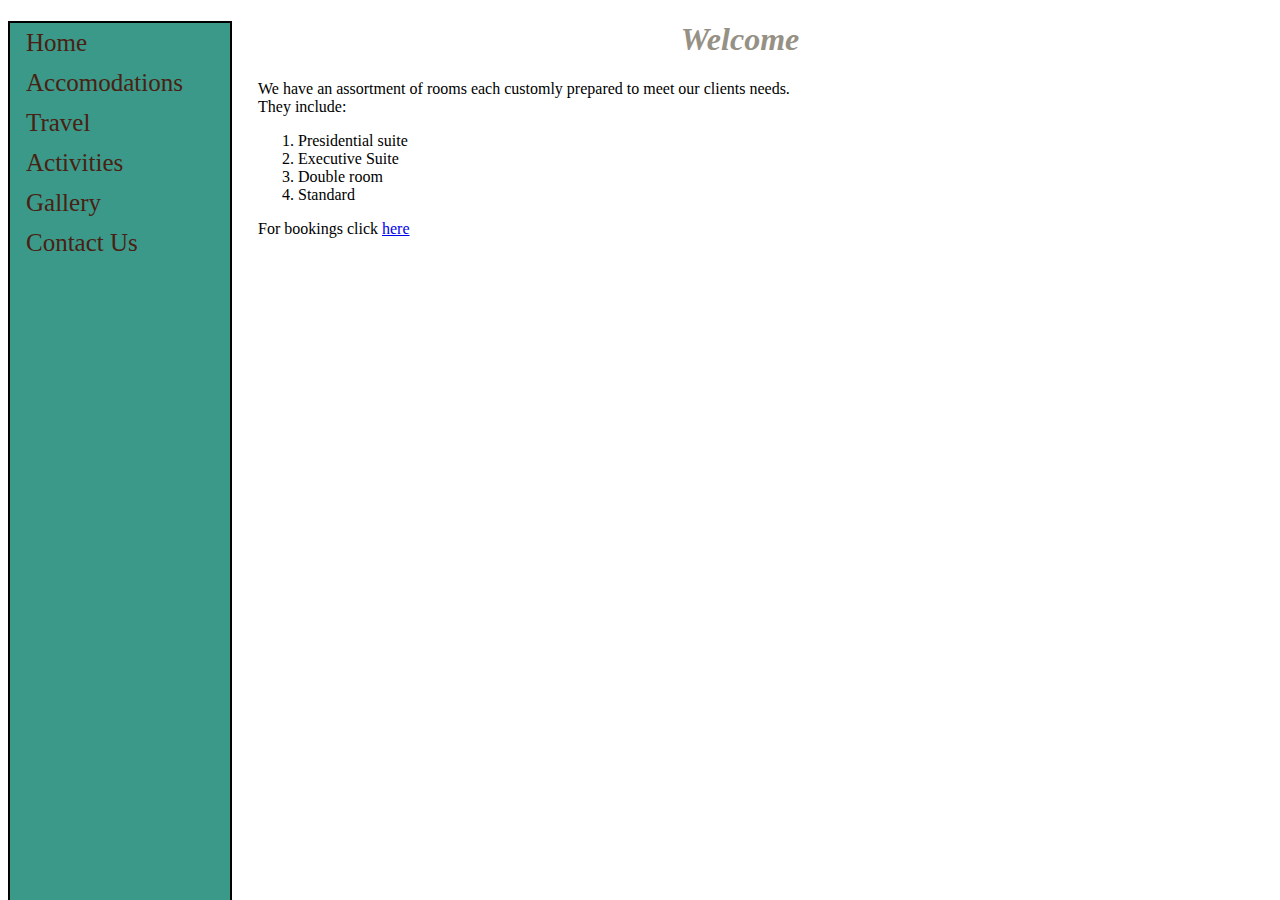
<file: index.html>
<!DOCTYPE html>
<html lang="en" dir="ltr">
  <head>
    <meta charset="utf-8">
    <link rel="stylesheet" href="css/styles.css" type="text/css" media="screen">
    <title>Luxury Resort</title>
  </head>
  <body>
    <div class="sidebar">
      <ul>
        <li><a href="index.html">Home</a></li>
        <li><a href="accommodations.html">Accomodations</a></li>
        <li><a href="travel_arrangements.html">Travel</a></li>
        <li><a href="activities.html">Activities</a></li>
        <li><a href="pictures.html">Gallery</a></li>
        <li><a href="contact_info.html">Contact Us</a></li>
      </ul>
    </div>
    <div class="main">
      <h1 class="header">Welcome</h1>
      <p>We have an assortment of rooms each customly prepared to meet our clients needs.<br>They include:
        <ol>
          <li>Presidential suite</li>
          <li>Executive Suite</li>
          <li>Double room</li>
          <li>Standard</li>
        </ol>

      <p>For bookings click <a href="accommodations.html"> here</a></p>
    </div>

  </body>
</html>
</file>
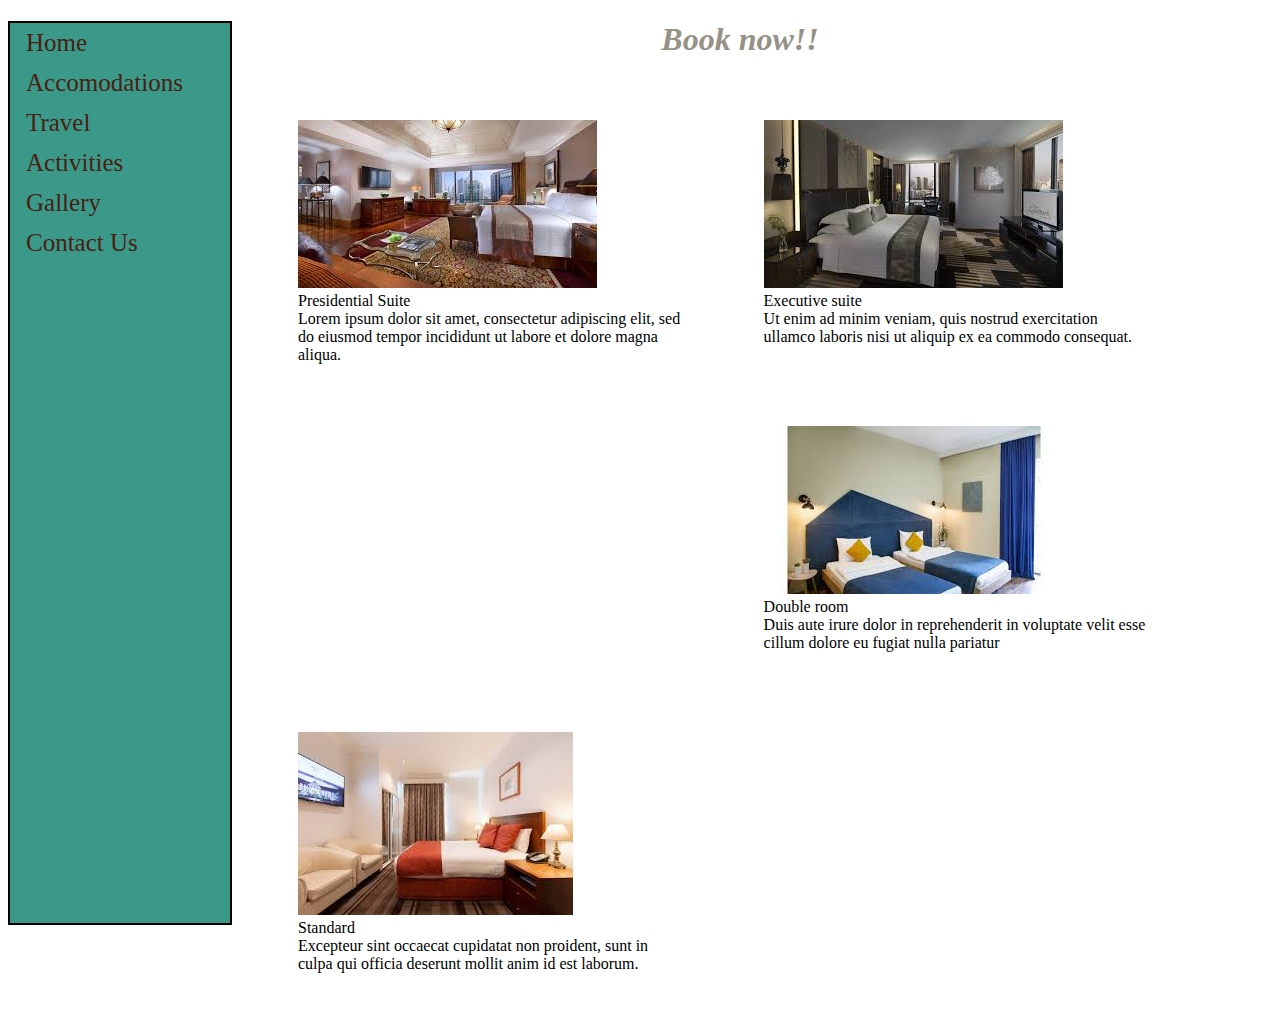
<file: accommodations.html>
<!DOCTYPE html>
<html lang="en" dir="ltr">
  <head>
    <meta charset="utf-8">
    <link rel="stylesheet" href="css/styles.css" type="text/css" media="screen">
    <title>Accomodations</title>
  </head>
  <body>
    <div class="sidebar">
      <ul>
        <li><a href="index.html">Home</a></li>
        <li><a href="accommodations.html">Accomodations</a></li>
        <li><a href="travel_arrangements.html">Travel</a></li>
        <li><a href="activities.html">Activities</a></li>
        <li><a href="pictures.html">Gallery</a></li>
        <li><a href="contact_info.html">Contact Us</a></li>
      </ul>
    </div>

    <div class="main">
      <h1 class="header">Book now!!</h1>
      <div class="column"><image src="images/presidential.jpg" alt="Our presidential suite"><br>
        Presidential Suite<br>
        Lorem ipsum dolor sit amet, consectetur adipiscing elit, sed do eiusmod tempor incididunt ut labore et dolore magna aliqua.</div>
      <div class="column"><image src="images/executive.jpg" alt="Our executive suite"><br>
        Executive suite<br>
        Ut enim ad minim veniam, quis nostrud exercitation ullamco laboris nisi ut aliquip ex ea commodo consequat.</div>
      <div class="column"><image src="images/double.jpg" alt="Our double room"><br>
        Double room<br>
        Duis aute irure dolor in reprehenderit in voluptate velit esse cillum dolore eu fugiat nulla pariatur</div>
      <div class="column"><image src="images/standard.jpg" alt="Our Standard room"><br>
        Standard<br>
        Excepteur sint occaecat cupidatat non proident, sunt in culpa qui officia deserunt mollit anim id est laborum.</div>
    </div>
  </body>
</html>
</file>
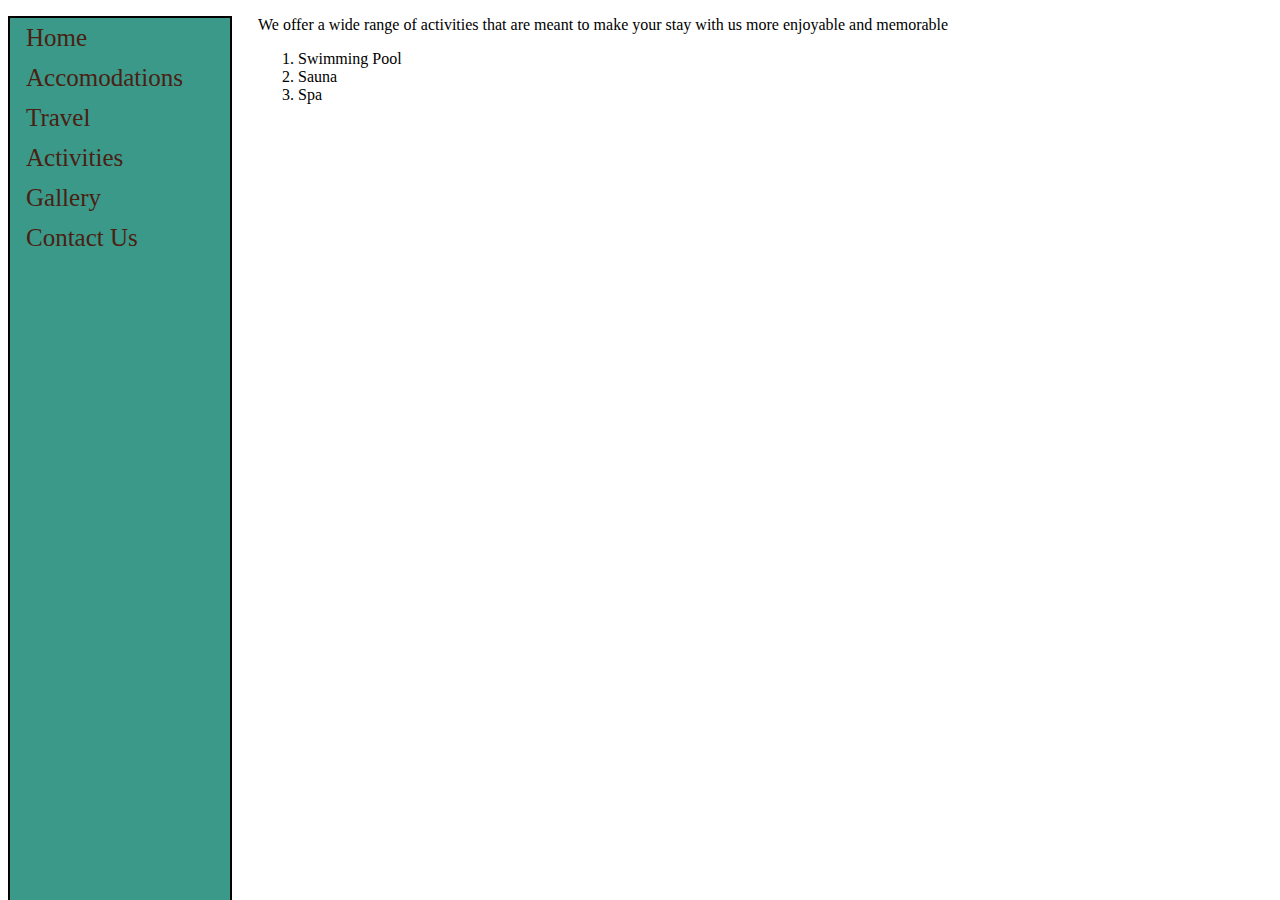
<file: activities.html>
<!DOCTYPE html>
<html lang="en" dir="ltr">
  <head>
    <meta charset="utf-8">
    <link rel="stylesheet" href="css/styles.css" type="text/css">
    <title>Activities</title>
  </head>
  <body>
    <div class="sidebar">
      <ul>
        <li><a href="index.html">Home</a></li>
        <li><a href="accommodations.html">Accomodations</a></li>
        <li><a href="travel_arrangements.html">Travel</a></li>
        <li><a href="activities.html">Activities</a></li>
        <li><a href="pictures.html">Gallery</a></li>
        <li><a href="contact_info.html">Contact Us</a></li>
      </ul>
    </div>
    <div class="main">
      <p>We offer a wide range of activities that are meant to make your stay with us more enjoyable and memorable</p>
      <ol>
        <li>Swimming Pool</li>
        <li>Sauna</li>
        <li>Spa</li>
      </ol>
    </div>

  </body>
</html>
</file>
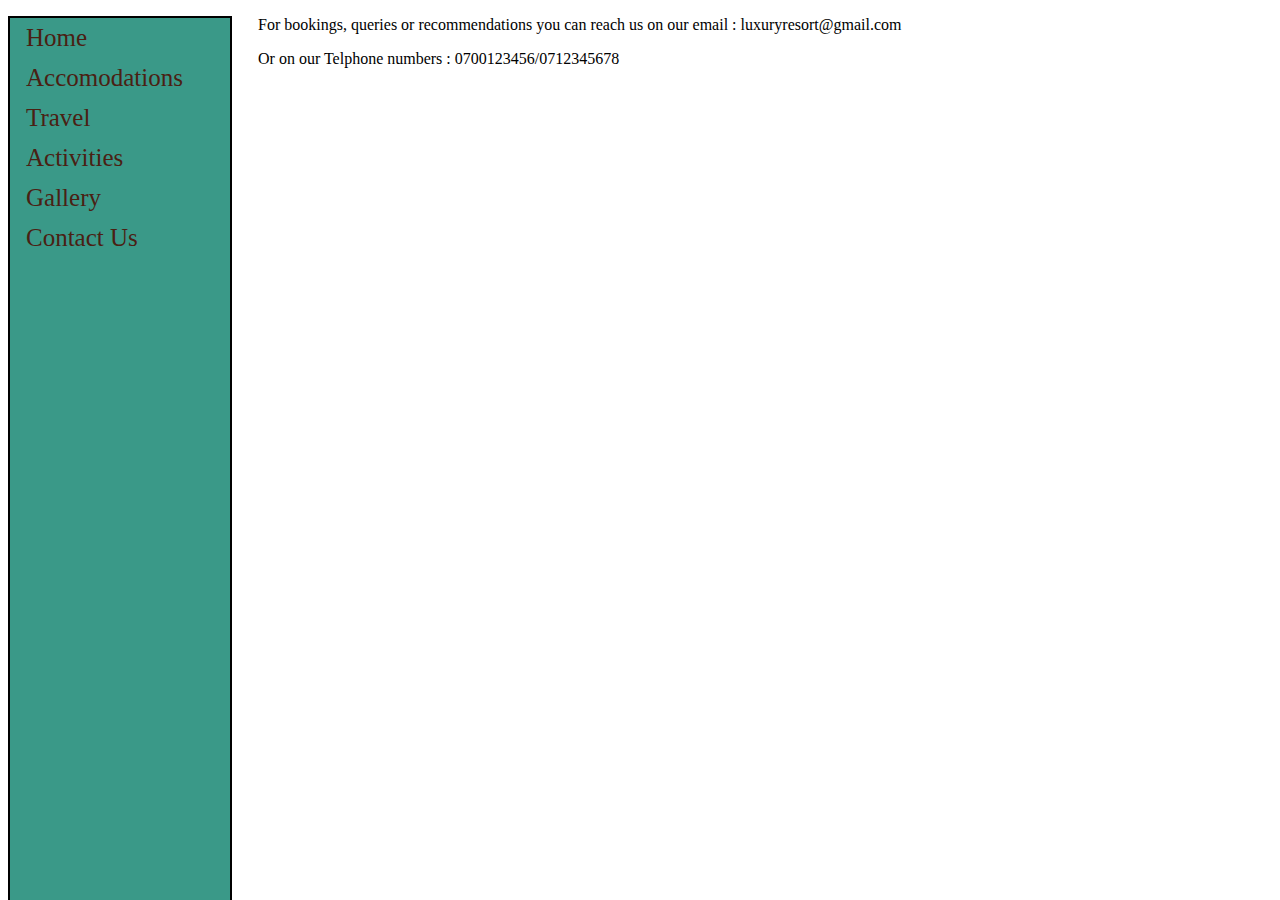
<file: contact_info.html>
<!DOCTYPE html>
<html lang="en" dir="ltr">
  <head>
    <meta charset="utf-8">
    <link rel="stylesheet" href="css/styles.css" type="text/css">
    <title>Contact Us</title>
  </head>
  <body>
    <div class="sidebar">
      <ul>
        <li><a href="index.html">Home</a></li>
        <li><a href="accommodations.html">Accomodations</a></li>
        <li><a href="travel_arrangements.html">Travel</a></li>
        <li><a href="activities.html">Activities</a></li>
        <li><a href="pictures.html">Gallery</a></li>
        <li><a href="contact_info.html">Contact Us</a></li>
      </ul>
    </div>
    <div class="main">
      <p>For bookings, queries or recommendations you can reach us on our email : luxuryresort@gmail.com</p>
      <p> Or on our Telphone numbers  : 0700123456/0712345678</p>
    </div>

  </body>
</html>
</file>
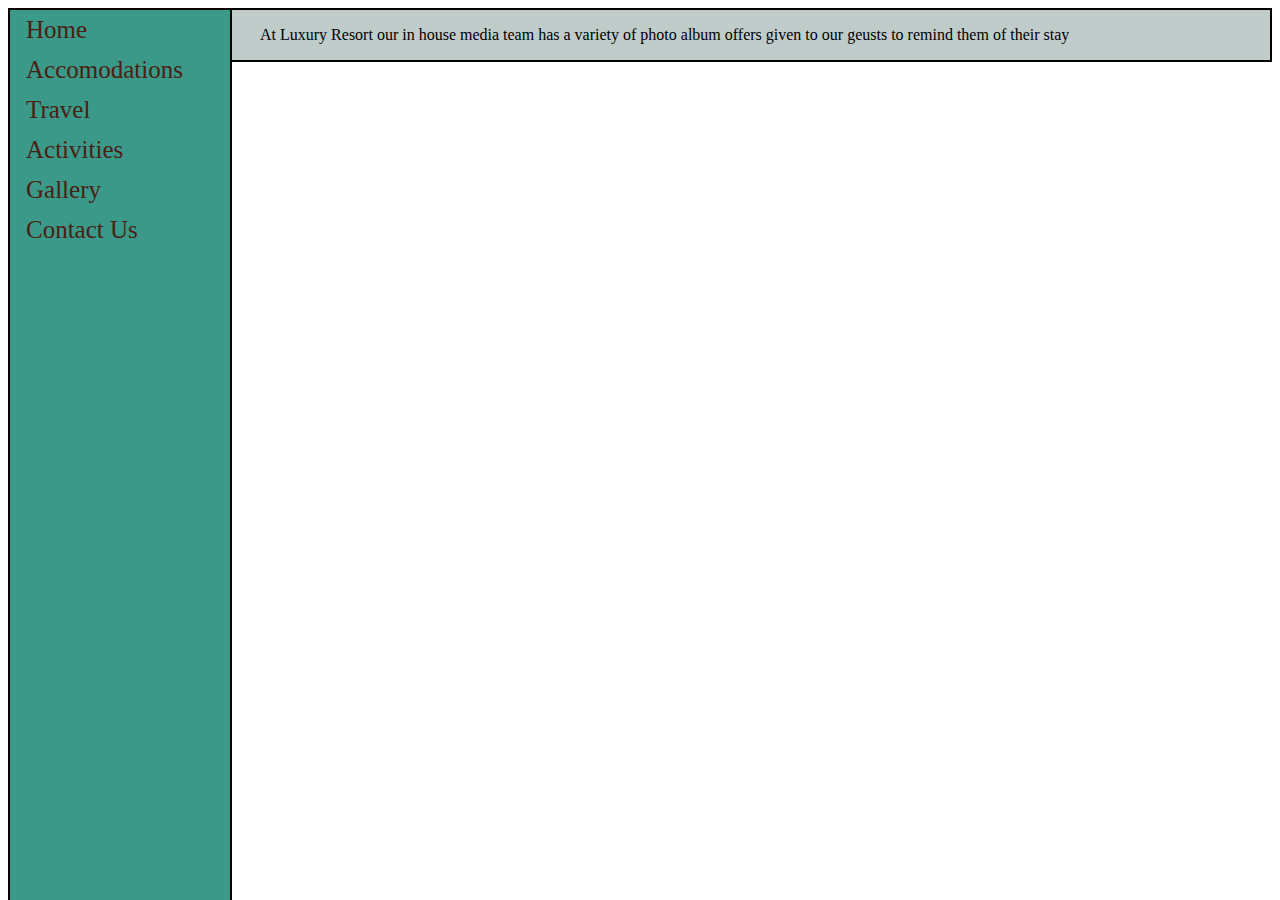
<file: pictures.html>
<!DOCTYPE html>
<html lang="en" dir="ltr">
  <head>
    <meta charset="utf-8">
    <link rel="stylesheet" href="css/styles.css" type="text/css">
    <title>Pictures</title>
  </head>
  <body>
    <div class="sidebar">
      <ul>
        <li><a href="index.html">Home</a></li>
        <li><a href="accommodations.html">Accomodations</a></li>
        <li><a href="travel_arrangements.html">Travel</a></li>
        <li><a href="activities.html">Activities</a></li>
        <li><a href="pictures.html">Gallery</a></li>
        <li><a href="contact_info.html">Contact Us</a></li>
      </ul>
    </div>

    <div class="main pic">
      <p>At Luxury Resort our in house media team has a variety of photo album offers given to our geusts to remind them of their stay </p>

    </div>

  </body>
</html>
</file>
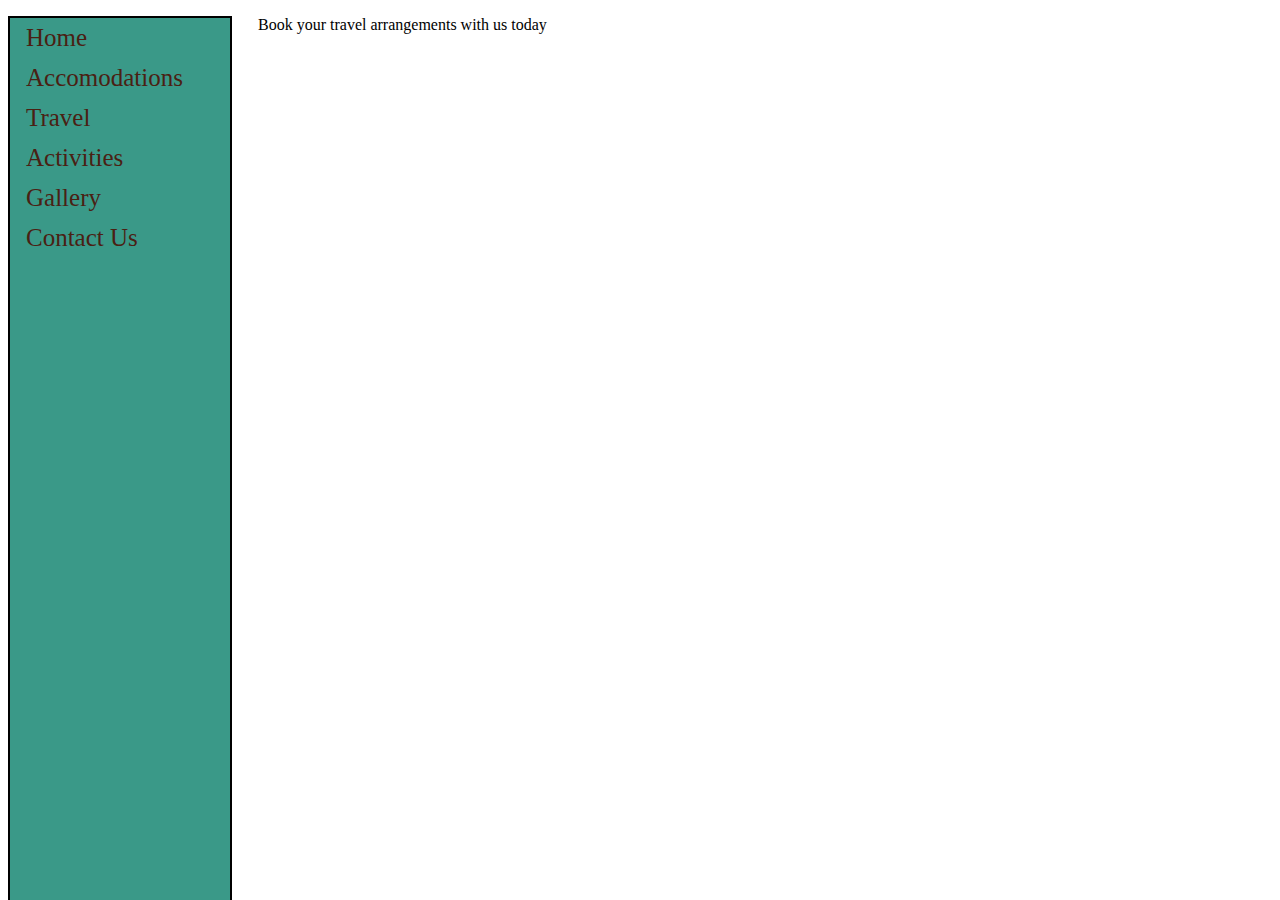
<file: travel_arrangements.html>
<!DOCTYPE html>
<html lang="en" dir="ltr">
  <head>
    <meta charset="utf-8">
    <link rel="stylesheet" href="css/styles.css" type="text/css">
    <title>Travel Arrangements</title>
  </head>
  <body>
    <div class="sidebar">
      <ul>
        <li><a href="index.html">Home</a></li>
        <li><a href="accommodations.html">Accomodations</a></li>
        <li><a href="travel_arrangements.html">Travel</a></li>
        <li><a href="activities.html">Activities</a></li>
        <li><a href="pictures.html">Gallery</a></li>
        <li><a href="contact_info.html">Contact Us</a></li>
      </ul>
    </div>
    <div class="main">
      <p>Book your travel arrangements with us today</p>

    </div>

  </body>
</html>
</file>
<file: css/styles.css>
.header {
  font-style: italic;
  font-family: serif;
  color:   #969185;
  text-align: center;
}
.sidebar {
  width: 220px;
  height: 100%;
  position: fixed;
  float: left;
  background-color: #3a9988;
  border: 2px  solid black;
}
.sidebar a{
  padding: 6px 8px 6px 16px;
  text-decoration:  none;
  font-size: 25px;
  color:  #4a2013;
  display: block;
}
.sidebar a:hover{
  color:  #ccdad9;
}
ul{
  list-style-type: none;
  margin: 0;
  padding: 0;
}
.main{
  margin-left: 20px;
  padding: 0px 50px;
}
.pic{
  border: 2px  solid black;
  background-color:  #c0ccca;
  margin-left: 250px;
}
@media screen and (min-width:  768px) {/*mobile first development*/
  .main{
    margin-left: 200px;
  }
  .column { /*defines the columns in the accommodations page*/
    float: left;
    width: 40%;
    padding: 40px;

  }
}
</file>
